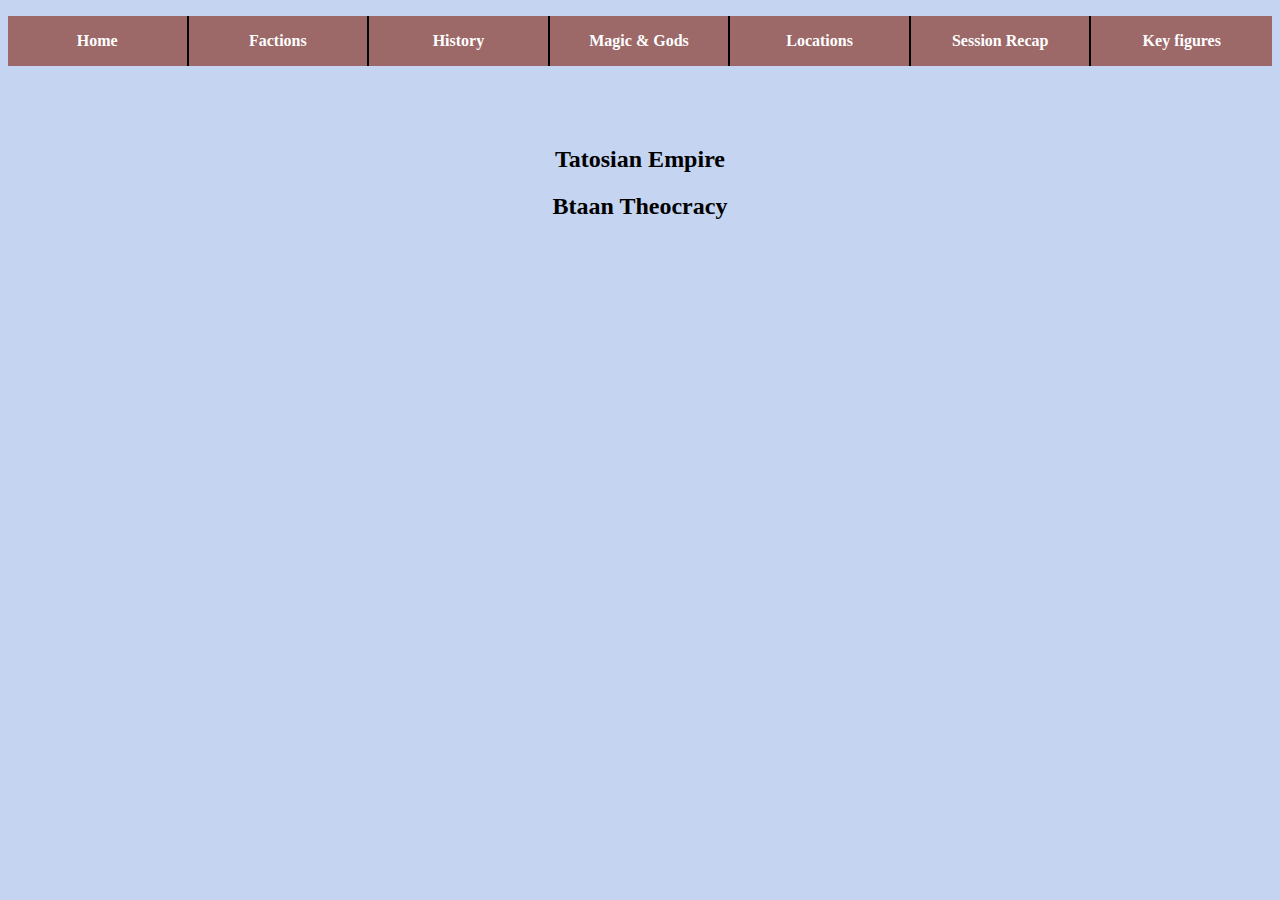
<file: HTML/factions.html>
<!DOCTYPE html>
<html lang="en">

<head>
    <meta charset="UTF-8">
    <meta name="viewport" content="width=device-width, initial-scale=1.0">
    <link rel="stylesheet" href="../CSS/styles.css" />
    <title>Tydrall Factions</title>
</head>

<body>
    <nav id="nav_menu">
        <ul>
            <li><a href="../HTML/index.html"> Home</a></li>
            <li><a href="../HTML/factions.html"> Factions</a></li>
            <li><a href="../HTML/history.html"> History</a></li>
            <li><a href="../HTML/magic-gods.html"> Magic &amp; Gods</a></li>
            <li><a href="../HTML/locations.html"> Locations</a> </li>
            <li><a href="../HTML/sessions.html"> Session Recap</a></li>
            <li><a href="../HTML/key-figures.html" class="lastitem"> Key figures</a> </li>
        </ul>
    </nav>
    <main>
        <h2>Tatosian Empire</h2>
        <h2>Btaan Theocracy</h2>
        <h2></h2>
    </main>
</body>

</html>
</file>
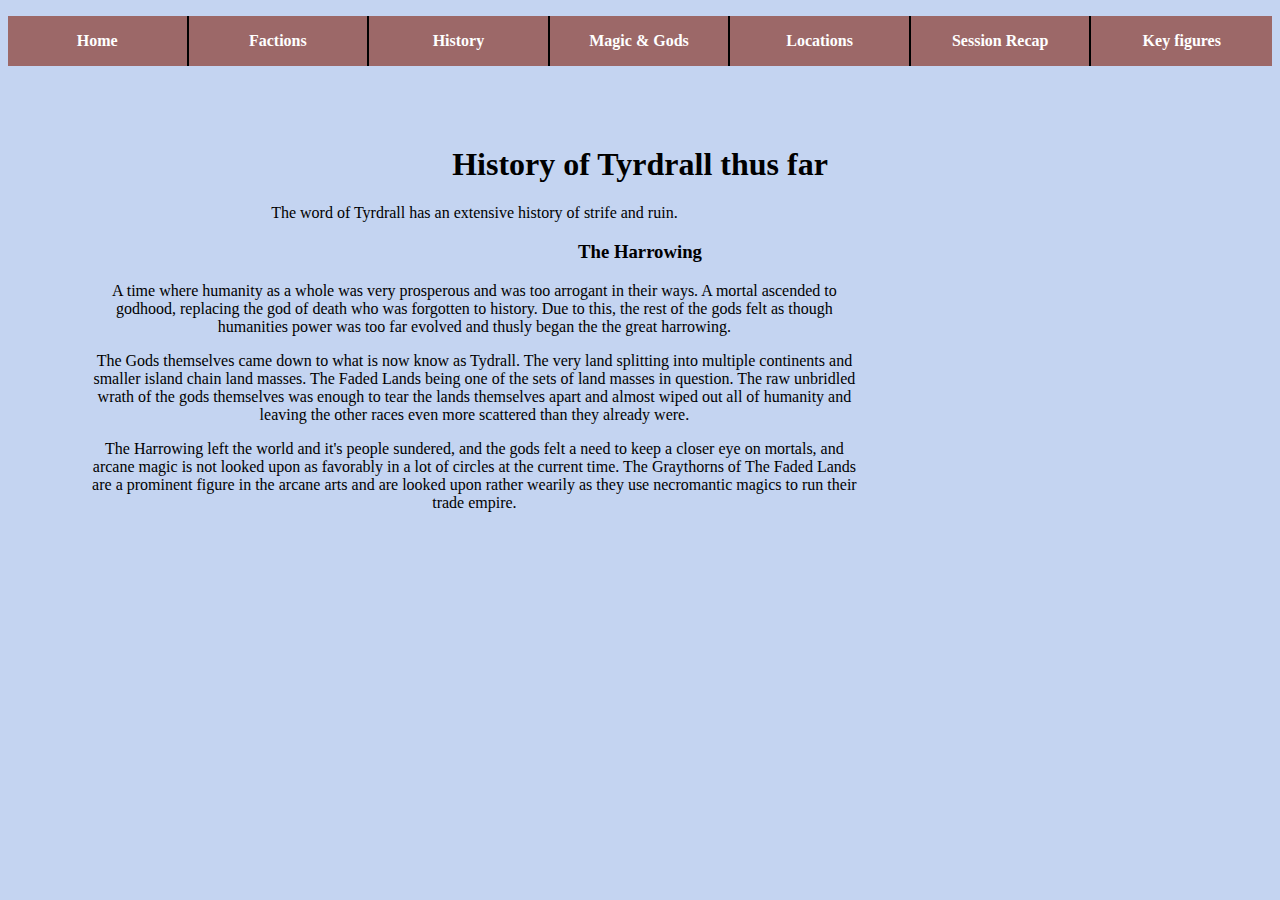
<file: HTML/history.html>
<!DOCTYPE html>
<html lang="en">

<head>
    <meta charset="UTF-8">
    <meta name="viewport" content="width=device-width, initial-scale=1.0">
    <link rel="stylesheet" href="../CSS/styles.css" />
    <link rel="stylesheet" href="../CSS/history-styles.css" />
    <title>Tydrall History</title>
</head>

<body>
    <nav id="nav_menu">
        <ul>
            <li><a href="../HTML/index.html"> Home</a></li>
            <li><a href="../HTML/factions.html"> Factions</a></li>
            <li><a href="../HTML/history.html"> History</a></li>
            <li><a href="../HTML/magic-gods.html"> Magic &amp; Gods</a></li>
            <li><a href="../HTML/locations.html"> Locations</a> </li>
            <li><a href="../HTML/sessions.html"> Session Recap</a></li>
            <li><a href="../HTML/key-figures.html" class="lastitem"> Key figures</a> </li>
        </ul>
    </nav>

    <main>
        <h1> History of Tyrdrall thus far</h1>

        <p>The word of Tyrdrall has an extensive history of strife and ruin.</p>

        <h3> The Harrowing</h3>
        <p>
            A time where humanity as a whole was very prosperous and was too arrogant in their ways. A mortal ascended to
            godhood, replacing the god of death who was forgotten to history. Due to this, the rest of the gods felt as
            though humanities power was too far evolved and thusly began the the great harrowing. </p>

        <p>
            The Gods themselves came down to what is now know as Tydrall. The very land splitting into multiple
            continents and smaller island chain land masses. The Faded Lands being one of the sets of land masses in
            question. The raw unbridled wrath of the gods themselves was enough to tear the lands themselves apart and
            almost wiped out all of humanity and leaving the other races even more scattered than they already were.</p>

        <p>The Harrowing left the world and it's people sundered, and the gods felt a need to keep a closer eye on
            mortals, and arcane magic is not looked upon as favorably in a lot of circles at the current time. The
            Graythorns of The Faded Lands are a prominent figure in the arcane arts and are looked upon rather
            wearily as they use necromantic magics to run their trade empire. </p>

    </main>
</body>

</html>
</file>
<file: CSS/styles.css>
/* Nav Menu */
#nav_menu {
    margin: auto;
}

#nav_menu ul {
    list-style-type: none;
    padding: 0;
    display: flex;
    flex-direction: row;
}

#nav_menu ul li {
  flex-basis: 25%;
}

#nav_menu ul li a {
    text-align: center;
    display: block;
    padding: 1em 0;
    text-decoration: none;
    background-color: rgb(156, 104, 104);
    color: white;
    font-weight: bold;
    border-right: 2px solid rgb(0, 0, 0);
}

#nav_menu ul li a.lastitem {
    border-right: none;
}

#nav_menu ul li a:hover {
    background-color: rgb(58, 3, 3);
}

html  {
    background-color: rgb(196, 212, 241);
}

main {
    text-align: center;
    margin: 5em;
}
</file>
<file: CSS/history-styles.css>
p {
    width: 70%;
}
</file>
